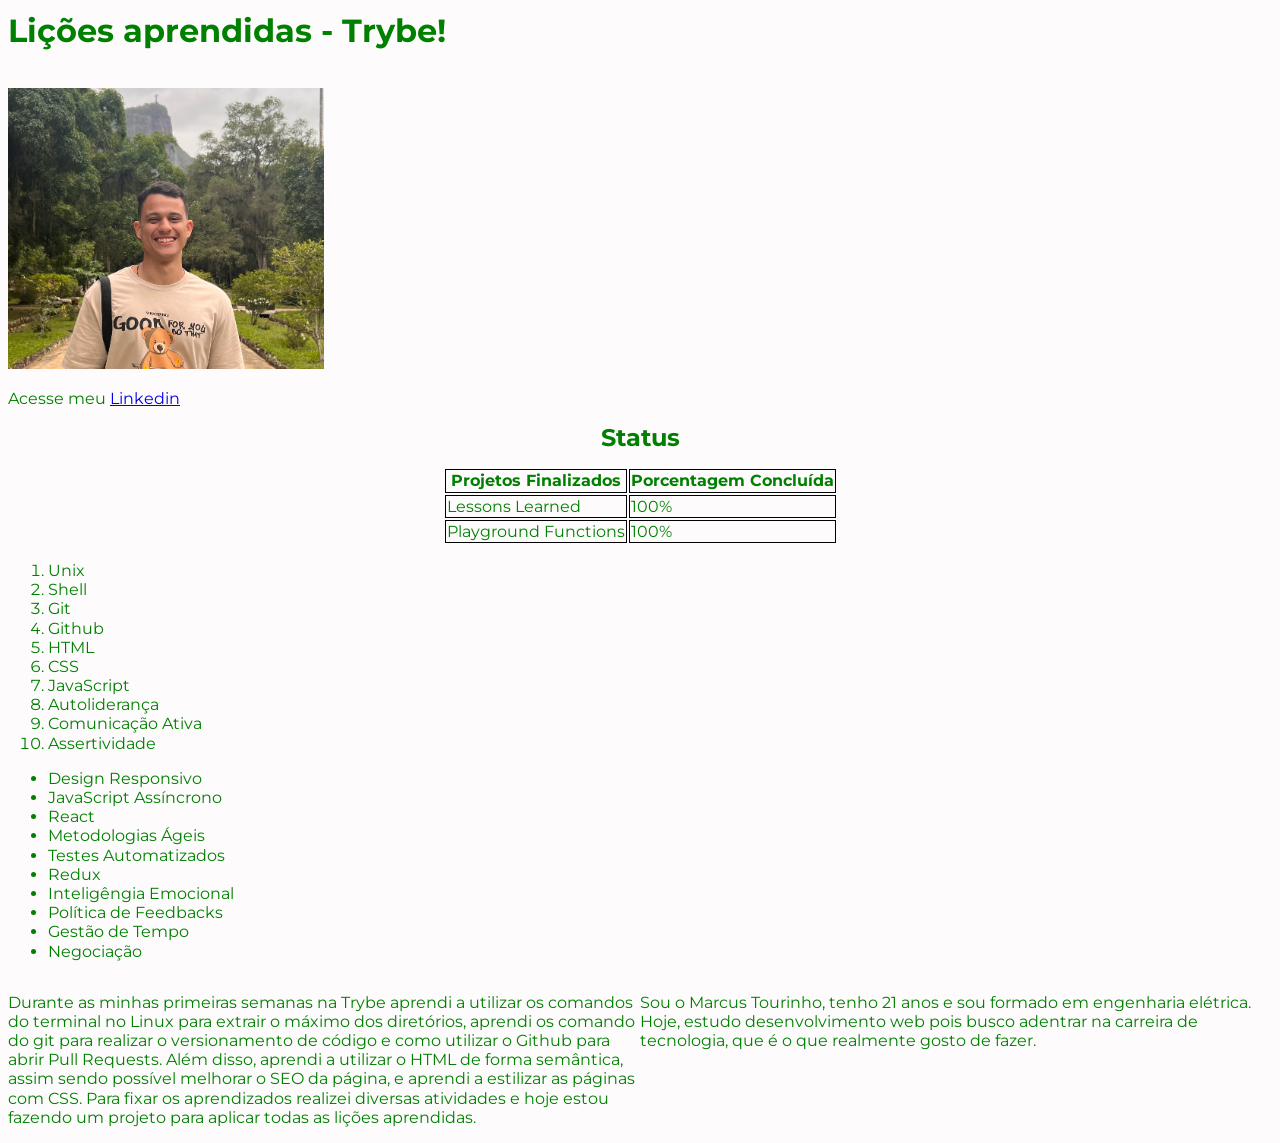
<file: index.html>
<!DOCTYPE html>
<html lang="pt-BR">
<head>
    <meta charset="UTF-8">
    <meta http-equiv="X-UA-Compatible" content="IE=edge">
    <meta name="viewport" content="width=device-width, initial-scale=1.0">
    <link rel="stylesheet" href="style.css">
    <link rel="preconnect" href="https://fonts.googleapis.com">
<link rel="preconnect" href="https://fonts.gstatic.com" crossorigin>
<link href="https://fonts.googleapis.com/css2?family=Montserrat:ital,wght@0,400;0,700;1,800&display=swap" rel="stylesheet">
    <title>Lessons Learned</title>
</head>
    <body>
        <header id="cabecalho">
            <h1 id="titulo">Lições aprendidas - Trybe!</h1>
        </header>
        <img id="minha_foto" src="eu.jpg" alt="Marcus sorrindo com camisa de urso no Jardim Botânico do Rio de Janeiro.">
        <p>Acesse meu <a href="https://www.linkedin.com/in/marcus-tourinho-b6919918b/" target="_blank">Linkedin</a></p>
        <h2>Status</h2>
        <table>
            <tr>
                <th>Projetos Finalizados</th>
                <th>Porcentagem Concluída</th>
            </tr>
            <tr>
                <td>Lessons Learned</td>
                <td>100%</td>
            </tr>
            <tr>
                <td>Playground Functions</td>
                <td>100%</td>
            </tr>
        </table>
        <ol id="licoes_aprendidas">
            <li>Unix</li>
            <li>Shell</li>
            <li>Git</li>
            <li>Github</li>
            <li>HTML</li>
            <li>CSS</li>
            <li>JavaScript</li>
            <li>Autoliderança</li>
            <li>Comunicação Ativa</li>
            <li>Assertividade</li>
        </ol>
        <ul id="licoes_a_aprender">
            <li>Design Responsivo</li>
            <li>JavaScript Assíncrono</li>
            <li>React</li>
            <li>Metodologias Ágeis</li>
            <li>Testes Automatizados</li>
            <li>Redux</li>
            <li>Inteligêngia Emocional</li>
            <li>Política de Feedbacks</li>
            <li>Gestão de Tempo</li>
            <li>Negociação</li>
        </ul>
        <article class="lado-esquerdo">
            <p>Durante as minhas primeiras semanas na Trybe aprendi a utilizar os comandos do terminal no Linux para extrair o máximo dos diretórios, aprendi os comando do git para realizar o versionamento de código e como utilizar o Github para abrir Pull Requests. Além disso, aprendi a utilizar o HTML de forma semântica, assim sendo possível melhorar o SEO da página, e aprendi a estilizar as páginas com CSS. Para fixar os aprendizados realizei diversas atividades e hoje estou fazendo um projeto para aplicar todas as lições aprendidas.</p>
        </article>
        <aside class="lado-direito">
            <p>Sou o Marcus Tourinho, tenho 21 anos e sou formado em engenharia elétrica. Hoje, estudo desenvolvimento web pois busco adentrar na carreira de tecnologia, que é o que realmente gosto de fazer.</p>
        </aside>
        <footer id="rodape">
        </footer>
    </body>
</html>
</file>
<file: style.css>
body {
    background-color: rgb(253, 251, 251);
    font-family: 'Montserrat', sans-serif;
    font-size: 100%;
    color: green;
    line-height: 120%;
}

#cabecalho {
    position: fixed;
    top: 0;
}

#minha_foto {
    width: 25%;
    padding-top: 80px;
}

h2 {
    text-align: center;
}

table {
    margin: auto;
}

td,th {
    border: 1px solid black;
}

.lado-esquerdo, .lado-direito {
    width: 50%;
    float: left;
}
</file>
